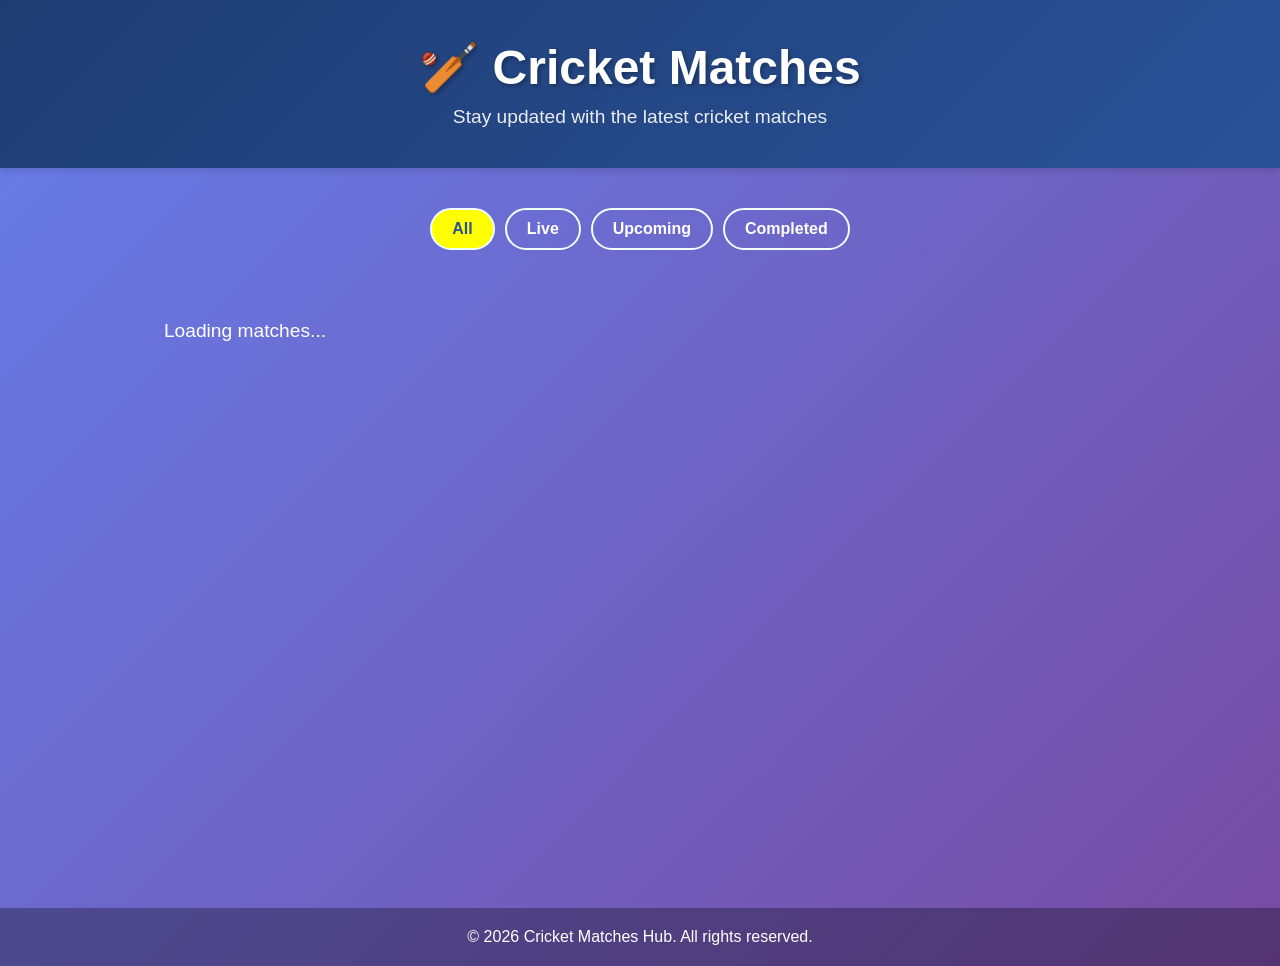
<file: index.html>
<!DOCTYPE html>
<html lang="en">
<head>
    <meta charset="UTF-8">
    <meta name="viewport" content="width=device-width, initial-scale=1.0">
    <title>Latest Cricket Matches</title>
    <link rel="stylesheet" href="styles.css">
</head>
<body>
    <header>
        <div class="container">
            <h1>🏏 Cricket Matches</h1>
            <p class="subtitle">Stay updated with the latest cricket matches</p>
        </div>
    </header>

    <main>
        <div class="container">
            <div class="filters">
                <button class="filter-btn active" data-filter="all">All</button>
                <button class="filter-btn" data-filter="live">Live</button>
                <button class="filter-btn" data-filter="upcoming">Upcoming</button>
                <button class="filter-btn" data-filter="completed">Completed</button>
            </div>

            <div id="matches-container" class="matches-grid">
                <!-- Matches will be loaded here -->
                <div class="loading">Loading matches...</div>
            </div>
        </div>
    </main>

    <footer>
        <p>&copy; 2026 Cricket Matches Hub. All rights reserved.</p>
    </footer>

    <script src="script.js"></script>
</body>
</html>
</file>
<file: styles.css>
* {
    margin: 0;
    padding: 0;
    box-sizing: border-box;
}

body {
    font-family: 'Segoe UI', Tahoma, Geneva, Verdana, sans-serif;
    background: linear-gradient(135deg, #667eea 0%, #764ba2 100%);
    min-height: 100vh;
    color: #333;
}

.container {
    max-width: 1200px;
    margin: 0 auto;
    padding: 0 20px;
}

header {
    background: linear-gradient(135deg, #1e3c72 0%, #2a5298 100%);
    color: white;
    padding: 40px 0;
    text-align: center;
    box-shadow: 0 4px 6px rgba(0, 0, 0, 0.1);
}

header h1 {
    font-size: 3em;
    margin-bottom: 10px;
    text-shadow: 2px 2px 4px rgba(0, 0, 0, 0.3);
}

.subtitle {
    font-size: 1.2em;
    opacity: 0.9;
}

main {
    padding: 40px 0;
    min-height: calc(100vh - 200px);
}

.filters {
    display: flex;
    gap: 10px;
    margin-bottom: 30px;
    justify-content: center;
    flex-wrap: wrap;
}

.filter-btn {
    padding: 10px 20px;
    border: 2px solid azure;
    background: transparent;
    color: white;
    font-size: 1em;
    border-radius: 25px;
    cursor: pointer;
    transition: all 0.3s ease;
    font-weight: 600;
}

.filter-btn:hover {
    transform: translateY(-2px);
    box-shadow: 0 4px 12px rgba(0, 0, 0, 0.2);
}

.filter-btn.active {
    background: yellow;
    color: #2a5298;
}

.matches-grid {
    display: grid;
    grid-template-columns: repeat(auto-fill, minmax(350px, 1fr));
    gap: 25px;
    animation: fadeIn 0.5s ease-in;
}

@keyframes fadeIn {
    from {
        opacity: 0;
        transform: translateY(10px);
    }
    to {
        opacity: 1;
        transform: translateY(0);
    }
}

.match-card {
    background: white;
    border-radius: 12px;
    overflow: hidden;
    box-shadow: 0 8px 16px rgba(0, 0, 0, 0.15);
    transition: all 0.3s ease;
    position: relative;
}

.match-card:hover {
    transform: translateY(-5px);
    box-shadow: 0 12px 24px rgba(0, 0, 0, 0.25);
}

.match-header {
    background: linear-gradient(135deg, #667eea 0%, #764ba2 100%);
    color: white;
    padding: 15px;
    display: flex;
    justify-content: space-between;
    align-items: center;
}

.match-status {
    font-size: 0.85em;
    padding: 5px 12px;
    border-radius: 20px;
    font-weight: 600;
    background: rgba(255, 255, 255, 0.2);
}

.match-status.live {
    background: #ff4444;
    animation: pulse 2s infinite;
}

@keyframes pulse {
    0%, 100% {
        opacity: 1;
    }
    50% {
        opacity: 0.7;
    }
}

.match-status.upcoming {
    background: #ffaa00;
}

.match-status.completed {
    background: #00aa00;
}

.match-body {
    padding: 20px;
}

.teams-container {
    display: flex;
    justify-content: space-between;
    align-items: center;
    margin-bottom: 20px;
}

.team {
    text-align: center;
    flex: 1;
}

.team-flag {
    font-size: 2.5em;
    margin-bottom: 8px;
}

.team-name {
    font-weight: 600;
    font-size: 1.1em;
    color: #333;
    margin-bottom: 5px;
}

.team-score {
    font-size: 1.3em;
    font-weight: 700;
    color: #2a5298;
}

.vs-text {
    font-size: 0.9em;
    color: #999;
    margin: 0 10px;
}

.match-details {
    border-top: 2px solid #f0f0f0;
    padding-top: 15px;
    margin-top: 15px;
}

.detail-row {
    display: flex;
    justify-content: space-between;
    margin-bottom: 8px;
    font-size: 0.95em;
}

.detail-label {
    color: #999;
    font-weight: 500;
}

.detail-value {
    color: #333;
    font-weight: 600;
}

.loading {
    text-align: center;
    padding: 40px;
    color: white;
    font-size: 1.2em;
}

footer {
    background: rgba(0, 0, 0, 0.3);
    color: white;
    text-align: center;
    padding: 20px;
    margin-top: 40px;
}

.hidden {
    display: none !important;
}

@media (max-width: 768px) {
    header h1 {
        font-size: 2em;
    }

    .matches-grid {
        grid-template-columns: 1fr;
    }

    .filters {
        gap: 8px;
    }

    .filter-btn {
        padding: 8px 15px;
        font-size: 0.9em;
    }
}
</file>
